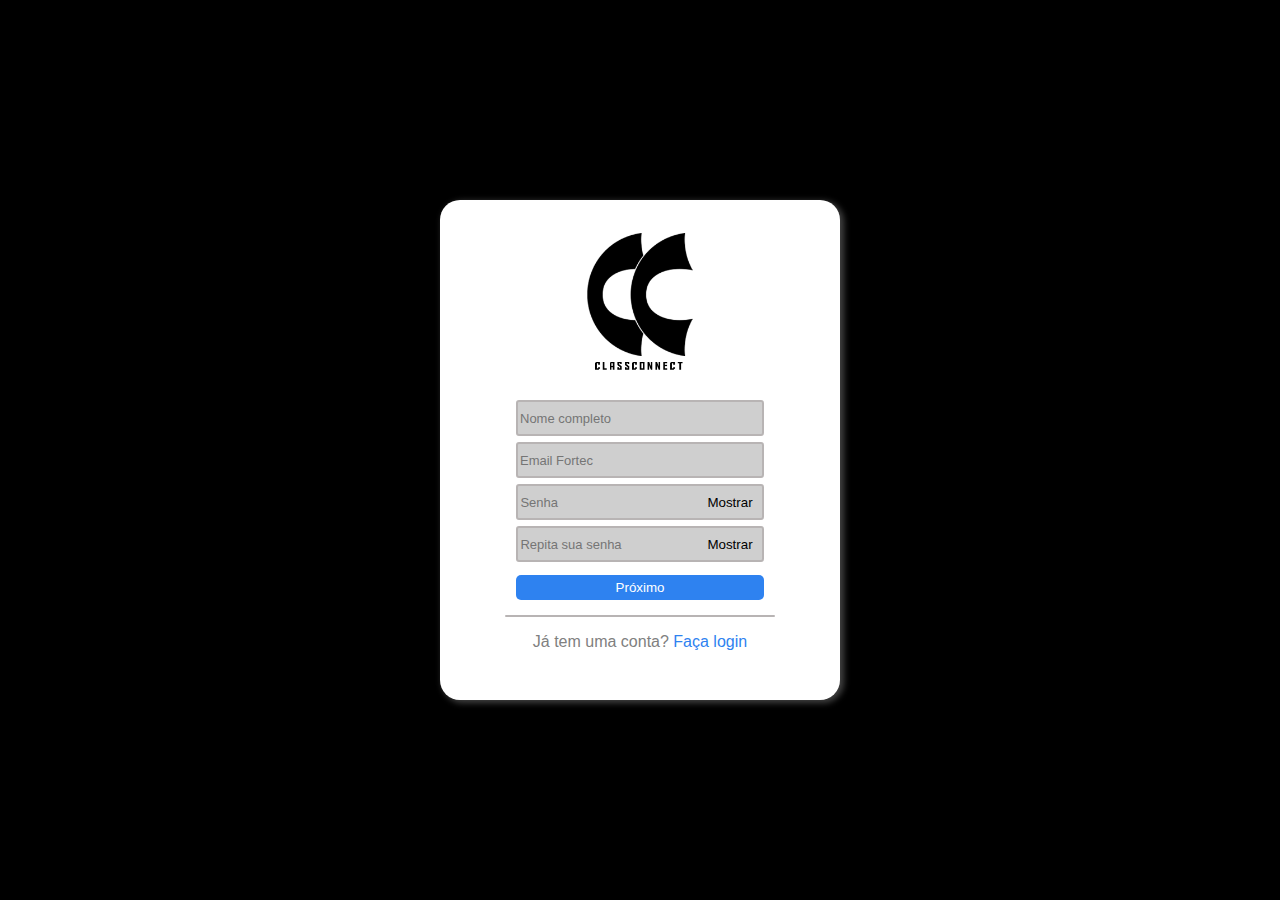
<file: cadastro.html>
<!DOCTYPE html>
<html lang="pt-br">

<head>
    <meta charset="UTF-8">
    <meta name="viewport" content="width=device-width, initial-scale=1.0">
    <link rel="stylesheet" type="text/css" href="CSS/stylecadastro.css" />
    <link rel="icon" href="Imagens/icone.ico" type="image/png">
    <title>Class Connect</title>
</head>

<body>
    <div class="pai">
        <div class="filho">
            <a href="">
                <img src="Imagens/ClassConnect1-2.png" class="logo">
            </a>
            <form class="cadastro" method="post" action="cperfil.html">
                <center>
                    <input type="text" class="campo" placeholder="Nome completo" required>
                    <input type="email" class="campo" placeholder="Email Fortec" required>
                    <input type="password" id="senha" class="campo" placeholder="Senha" required>
                    <button type="button" id="mostrar" onclick="Mostrar()">Mostrar</button>
                    <input type="password" id="senha2" class="campo" placeholder="Repita sua senha" required>
                    <button type="button" id="mostrar2" onclick="Mostrar2()">Mostrar</button>
                    <button type="submit" class="proximo">Próximo</button>
                    <hr class="hr">
                    <p class="login">
                        Já tem uma conta?
                        <a href="login.html" id="logar">Faça login</a>
                    </p>
                </center>
            </form>
        </div>
    </div>
	
	<script type="text/javascript" src="JS/configcadastro.js"></script>
	
</body>

</html>
</file>
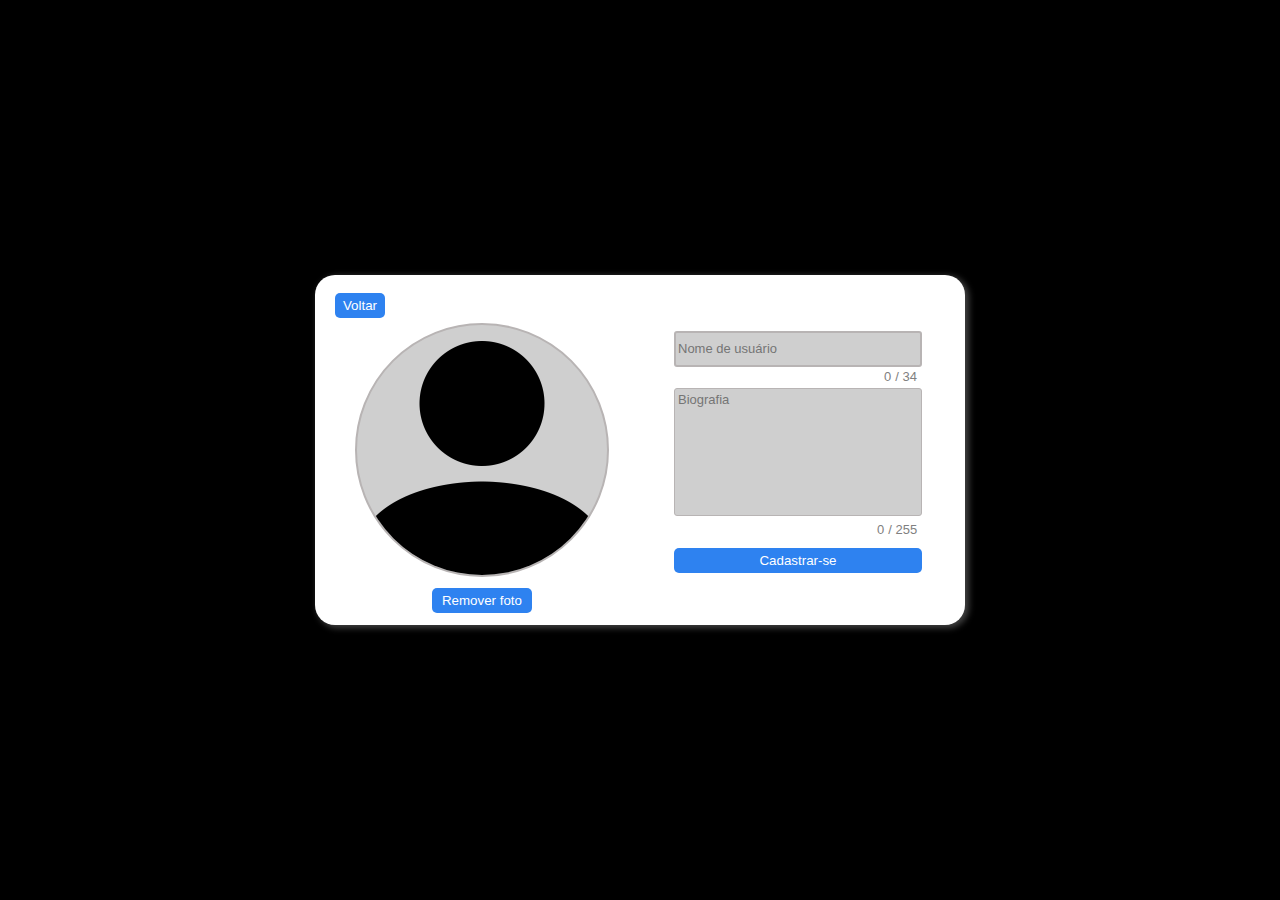
<file: cperfil.html>
<!DOCTYPE html>
<html lang="pt-br">

<head>
    <meta charset="UTF-8">
    <meta name="viewport" content="width=device-width, initial-scale=1.0">
    <link rel="stylesheet" type="text/css" href="CSS/stylecperfil.css" />
    <link rel="icon" href="Imagens/icone.ico" type="image/png">
    <title>Class Connect</title>
</head>

<body>
    <div class="pai">
        <div class="filho">
            <a href="cadastro.html" id="vol">
            <button type="button" class="voltar">Voltar</button>
            </a>
            <label class="foto" tabindex="0">
                <p id="txtfoto">Escolher foto de perfil</p>
                <img id="semfoto" src="Imagens/Profile.png">
                <input type="file" accept="image/*" class="escolherfoto" id="escolherfoto">
                <span class="imagem"></span>
            </label>
            <button type="button" class="remover" onclick="Remover()">Remover foto</button>
            <form class="cperfil" method="post" action="index.html">
                <input type="text" id="nomeperfil" class="campo" placeholder="Nome de usuário" maxlength="34" required>
                <div id="contador">
                    <span id="atual" class="texto">0</span>
                    <span id="maximo" class="texto">/ 34</span>
                </div>
                <textarea name="biografia" id="biografia" class="bio" placeholder="Biografia" style="resize: none;"
                    maxlength="255"></textarea>
                <div id="contador2">
                    <span id="atual2" class="texto">0</span>
                    <span id="maximo2" class="texto">/ 255</span>
                </div>
                <button type="submit" class="cadastrar">Cadastrar-se</button>
        </div>
    </div>
    </form>

    <script type="text/javascript" src="JS/configcperfil.js"></script>

</body>

</html>
</file>
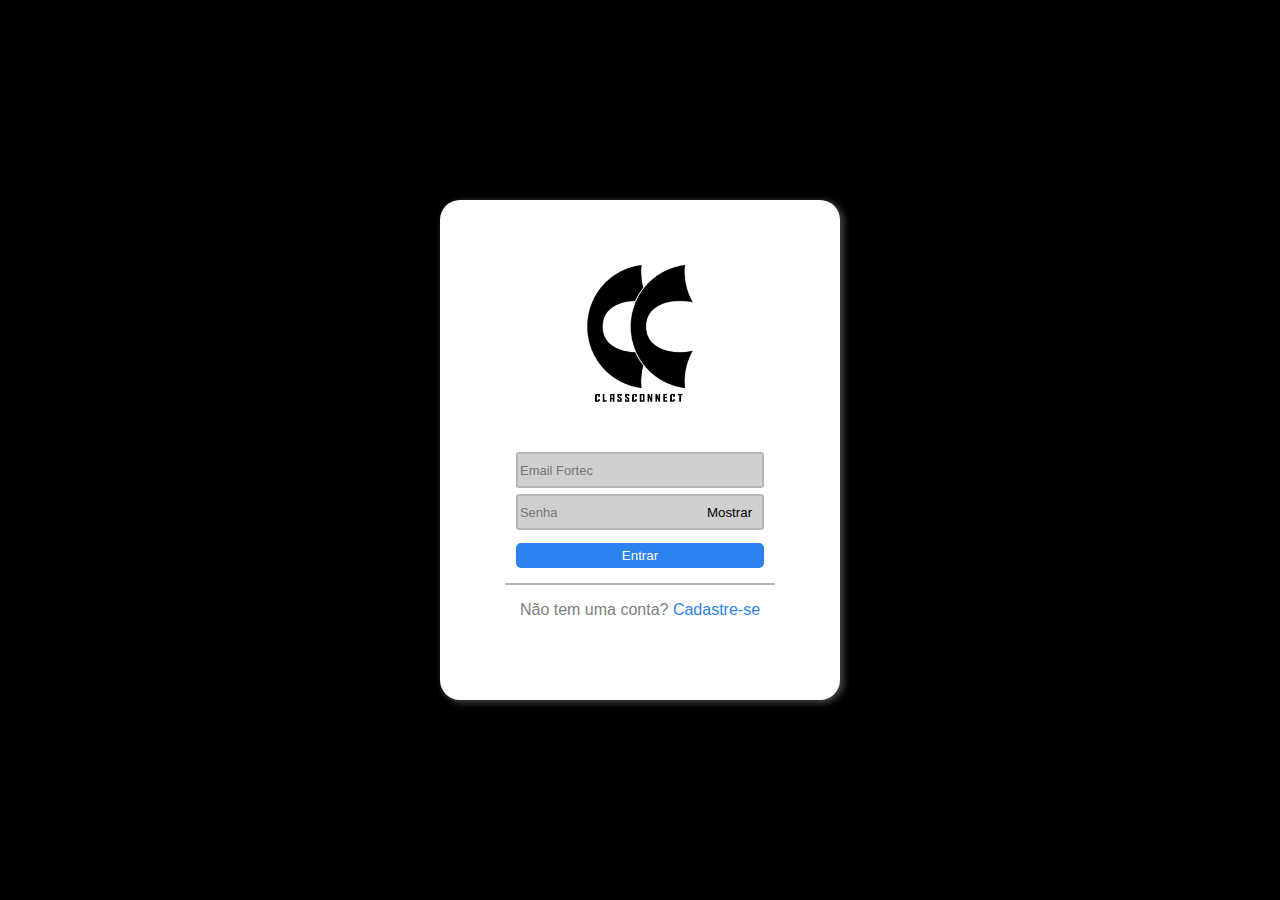
<file: login.html>
<!DOCTYPE html>
<html lang="pt-br">

<head>
    <meta charset="UTF-8">
    <meta name="viewport" content="width=device-width, initial-scale=1.0">
    <link rel="stylesheet" type="text/css" href="CSS/stylelogin.css" />
    <link rel="icon" href="Imagens/icone.ico" type="image/png">
    <title>Class Connect</title>
</head>

<body>
    <div class="pai">
        <div class="filho">
            <a href="">
                <img src="Imagens/ClassConnect1-2.png" class="logo">
            </a>
            <form class="login" method="post" action="index.html">
                <center>
                    <input type="email" class="campo" placeholder="Email Fortec" required>
                    <input type="password" id="senha" class="campo" placeholder="Senha" required>
                    <button type="button" id="mostrar" onclick="Mostrar()">Mostrar</button>
                    <button type="submit" class="entrar">Entrar</button>
                    <hr class="hr">
                    <p class="cadastro">
                        Não tem uma conta?
                        <a href="cadastro.html" id="cadastrese">Cadastre-se</a>
                    </p>
                </center>
            </form>
        </div>
    </div>
	
	<script type="text/javascript" src="JS/configlogin.js"></script>
	
</body>

</html>
</file>
<file: CSS/stylecadastro.css>
body {
    margin: 0px;
}

.pai {
    width: 100vw;
    height: 100vh;
    background: black;
    display: flex;
    flex-direction: row;
    justify-content: center;
    align-items: center;
}

.filho {
    width: 400px;
    height: 500px;
    background: #fff;
    display: flex;
    align-items: center;
    flex-direction: column;
    justify-content: center;
    border-radius: 20px;
    box-shadow: 3px 2px 6px 1px #424242;
}

.logo {
    width: 140px;
    height: 140px;
    margin-bottom: 20px;
}

.campo {
    margin: 3px;
    border-radius: 3px;
    border-style: solid;
    font-size: 13px;
    background-color: #cfcfcf;
    border-color: #b8b4b4;
    width: 240px;
    height: 30px;
    font-family: 'Franklin Gothic Medium', 'Arial Narrow', Arial, sans-serif;
}

.campo:focus {
    outline-color: #757575;
}

#senha {
    margin-left: -5px;
}

#senha2 {
    margin-left: -5px;
}

.proximo {
    width: 248px;
    height: 25px;
    margin-top: 10px;
    color: white;
    background-color: #2e82f0;
    border-radius: 5px;
    border-style: none;
    cursor: pointer;
}

.proximo:hover {
    background-color: #16488a;
}

.hr {
    width: 270px;
    height: 2px;
    margin: 15px;
    border-radius: 10px;
    background-color: #b8b4b4;
    border-style: none;
}

.login {
    color: gray;
    font-family: 'Franklin Gothic Medium', 'Arial Narrow', Arial, sans-serif;
}

#logar {
    color: #2e82f0;
    text-decoration: none;
}

#logar:hover {
    color: #16488a;
}

#mostrar {
    border: none;
    background: none;
    margin-left: -70px;
    z-index: 1;
    color: black;
    cursor: pointer;
}

#mostrar:hover {
    color: gray;
}

#mostrar2 {
    border: none;
    background: none;
    margin-left: -70px;
    z-index: 1;
    color: black;
    cursor: pointer;
}

#mostrar2:hover {
    color: gray;
}

@media screen and (max-width: 600px) {
	
	.filho {
		width: 300px;
		height: 500px;
	}
}
</file>
<file: CSS/stylecperfil.css>
body {
    margin: 0px;
}

.pai {
    width: 100vw;
    height: 100vh;
    background: black;
    display: flex;
    flex-direction: row;
    justify-content: center;
    align-items: center;
}

.filho {
    width: 650px;
    height: 350px;
    background: #fff;
    display: flex;
    align-items: center;
    flex-direction: row;
    justify-content: left;
    border-radius: 20px;
    box-shadow: 3px 2px 6px 1px #424242;
}

.foto {
    width: 250px;
    height: 250px;
    border: 2px solid #b8b4b4;
    border-radius: 360px;
    margin: 40px;
    background: #cfcfcf;
    text-align: center;
    justify-content: center;
    align-items: center;
    cursor: pointer;
    display: flex;
}

.foto:hover {
    background-color: #b8b4b4;
    border: 2px solid #757575;
}

.escolherfoto {
    display: none;
    border-radius: 360px;
}

#semfoto {
    width: 250px;
    height: 250px;
    border-radius: 360px;
}

.foto:hover #semfoto {
    display: none;
}

#txtfoto {
    display: none;
    color: #424242;
    font-family: 'Franklin Gothic Medium', 'Arial Narrow', Arial, sans-serif;
    font-size: 13px;
}

.foto:hover #txtfoto {
    display: flex;
}

.texto {
    color: gray;
    font-family: 'Franklin Gothic Medium', 'Arial Narrow', Arial, sans-serif;
    font-size: 13px;
}

.campo {
    margin: 3px 0px 0px 25px;
    border-radius: 3px;
    border-style: solid;
    font-size: 13px;
    background-color: #cfcfcf;
    border-color: #b8b4b4;
    width: 240px;
    height: 30px;
    font-family: 'Franklin Gothic Medium', 'Arial Narrow', Arial, sans-serif;
}

.campo:focus {
    outline-color: #757575;
}

.bio {
    margin: 3px 0px 0px 25px;
    padding: 3px;
    border-radius: 3px;
    border-style: solid;
    font-size: 13px;
    background-color: #cfcfcf;
    border-color: #b8b4b4;
    width: 240px;
    height: 120px;
    font-family: 'Franklin Gothic Medium', 'Arial Narrow', Arial, sans-serif;
}

#contador {
    margin-left: 235px;
}

#contador2 {
    margin-left: 228px;
}

.cadastrar {
    width: 248px;
    height: 25px;
    margin: 10px 0px 0px 25px;
    color: white;
    background-color: #2e82f0;
    border-radius: 5px;
    border-style: none;
    cursor: pointer;
}

.cadastrar:hover {
    background-color: #16488a;
}

.voltar {
    width: 50px;
    height: 25px;
    background-color: #2e82f0;
    border-radius: 5px;
    border-style: none;
    cursor: pointer;
    color: white;
}

.voltar:hover { 
    background-color: #16488a;
}

#vol {
    position: absolute;
    margin-left: 20px;
    margin-bottom: 290px;
}

.remover {
    width: 100px;
    height: 25px;
    background-color: #2e82f0;
    border-radius: 5px;
    border-style: none;
    cursor: pointer;
    color: white;
    position: absolute;
    margin-left: 117px;
    margin-top: 300px;
}

.remover:hover { 
    background-color: #16488a;
}

@media screen and (max-width: 600px) {
	
	.filho {
		width: 300px;
		height: 500px;
		flex-direction: column;
	}
	
	.foto {
		width: 150px;
		height: 150px;
		margin: 20px;
	}

	#semfoto {
		width: 150px;
		height: 150px;
	}

	.campo {
		width: 200px;
		height: 30px;
		margin: 30px 0px 0px 5px;
	}

	.bio {
		width: 200px;
		height: 120px;
		margin: 3px 0px 0px 5px;
	}

	#contador {
		margin-left: 177px;
	}

	#contador2 {
		margin-left: 170px;
	}

	.cadastrar {
		width: 208px;
		height: 25px;
		margin: 3px 0px 0px 5px;
	}

	#vol {
		position: absolute;
		margin-right: 230px;
		margin-left: 0px;
		margin-bottom: 0px;
		margin-top: 10px;
	}

	.remover {
		width: 100px;
		height: 25px;
		margin-left: 0px;
		margin-top: 185px;
	}
}
</file>
<file: CSS/stylelogin.css>
body {
    margin: 0px;
}

.pai {
    width: 100vw;
    height: 100vh;
    background: black;
    display: flex;
    flex-direction: row;
    justify-content: center;
    align-items: center;
}

.filho {
    width: 400px;
    height: 500px;
    background: #fff;
    display: flex;
    align-items: center;
    flex-direction: column;
    justify-content: center;
    border-radius: 20px;
    box-shadow: 3px 2px 6px 1px #424242;
}

.logo {
    width: 140px;
    height: 140px;
    margin-bottom: 40px;
}

.campo {
    margin: 3px;
    border-radius: 3px;
    border-style: solid;
    font-size: 13px;
    background-color: #cfcfcf;
    border-color: #b8b4b4;
    width: 240px;
    height: 30px;
    font-family: 'Franklin Gothic Medium', 'Arial Narrow', Arial, sans-serif;
}

.campo:focus {
    outline-color: #757575;
}

#senha {
    margin-left: -6px;
}

.entrar {
    width: 248px;
    height: 25px;
    margin-top: 10px;
    color: white;
    background-color: #2e82f0;
    border-radius: 5px;
    border-style: none;
    cursor: pointer;
}

.entrar:hover {
    background-color: #16488a;
}

.hr {
    width: 270px;
    height: 2px;
    margin: 15px;
    border-radius: 10px;
    background-color: #b8b4b4;
    border-style: none;
}

.cadastro {
    color: gray;
    font-family: 'Franklin Gothic Medium', 'Arial Narrow', Arial, sans-serif;
}

#cadastrese {
    color: #2e82f0;
    text-decoration: none;
}

#cadastrese:hover {
    color: #16488a;
}

#mostrar {
    border: none;
    background: none;
    margin-left: -70px;
    z-index: 1;
    color: black;
    cursor: pointer;
}

#mostrar:hover {
    color: gray;
}

@media screen and (max-width: 600px) {
	
	.filho {
		width: 300px;
		height: 500px;
	}
}
</file>
